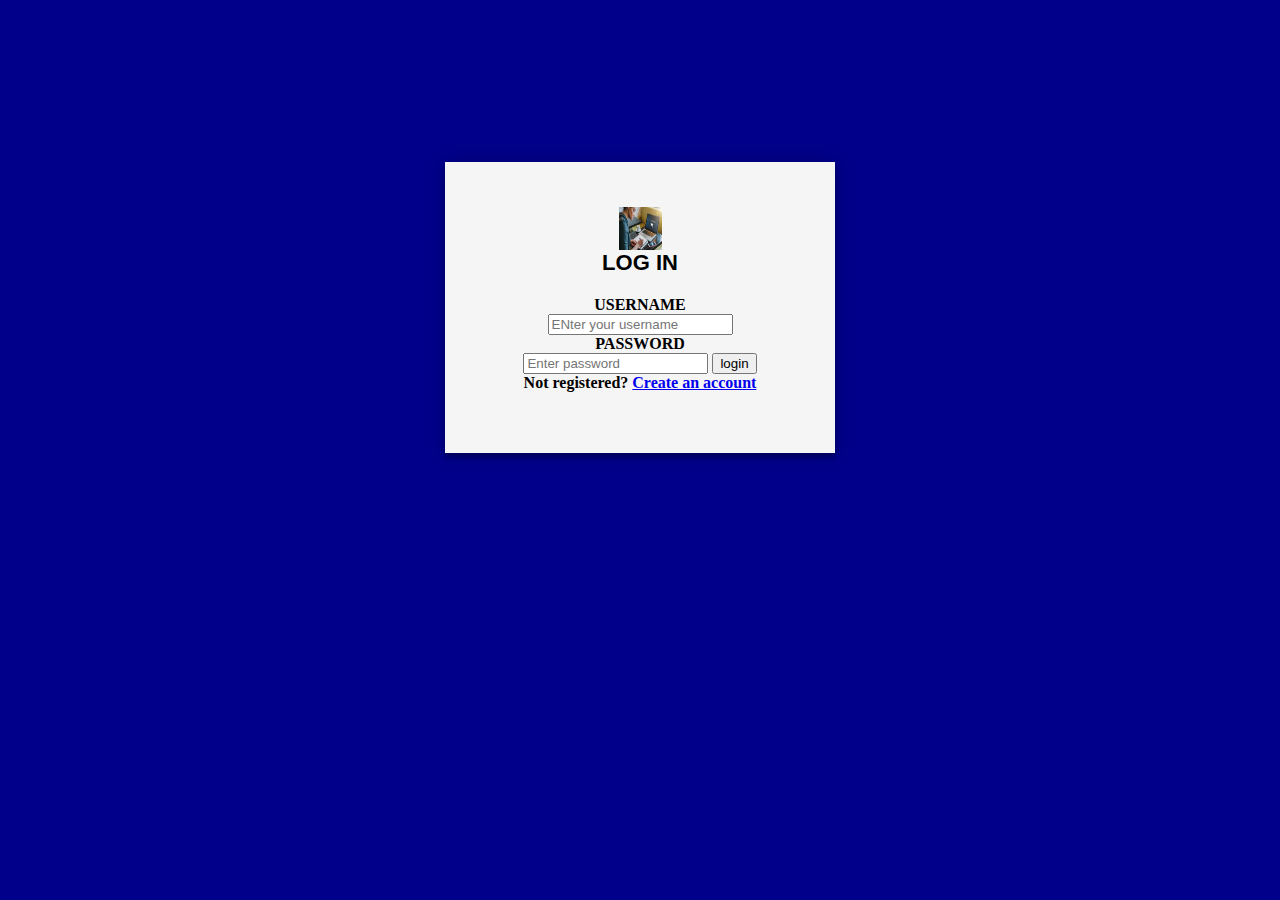
<file: templates/signin.html>
<html>
    <head>
        <title> Welcome</title>
        <link rel="stylesheet" type="text/css" href="../static/index.css">

    <body>
      <br>
      <br>
      <br>
      <br>
      <br>
      <br>
      <br>
      <br>
      <br>

        <div class="loginbox">
            <img src="../images/learn.jpg" class="avatar" alt="" height="43" width="43">
            <h1>LOG IN</h1>
            <form  action="login" method="POST">
                <p>USERNAME</p>
                <input type="text" name="nm" placeholder="ENter your username">
                <p>PASSWORD</p>
                <input type="password" name="password" placeholder="Enter password">
                <input type="submit" name="" value="login">
                <p class="message">Not registered? <a href="{{ url_for('signup') }}">Create an account</a></p>
            </form>


       </div>
    </body>
</head>

</html>
</file>
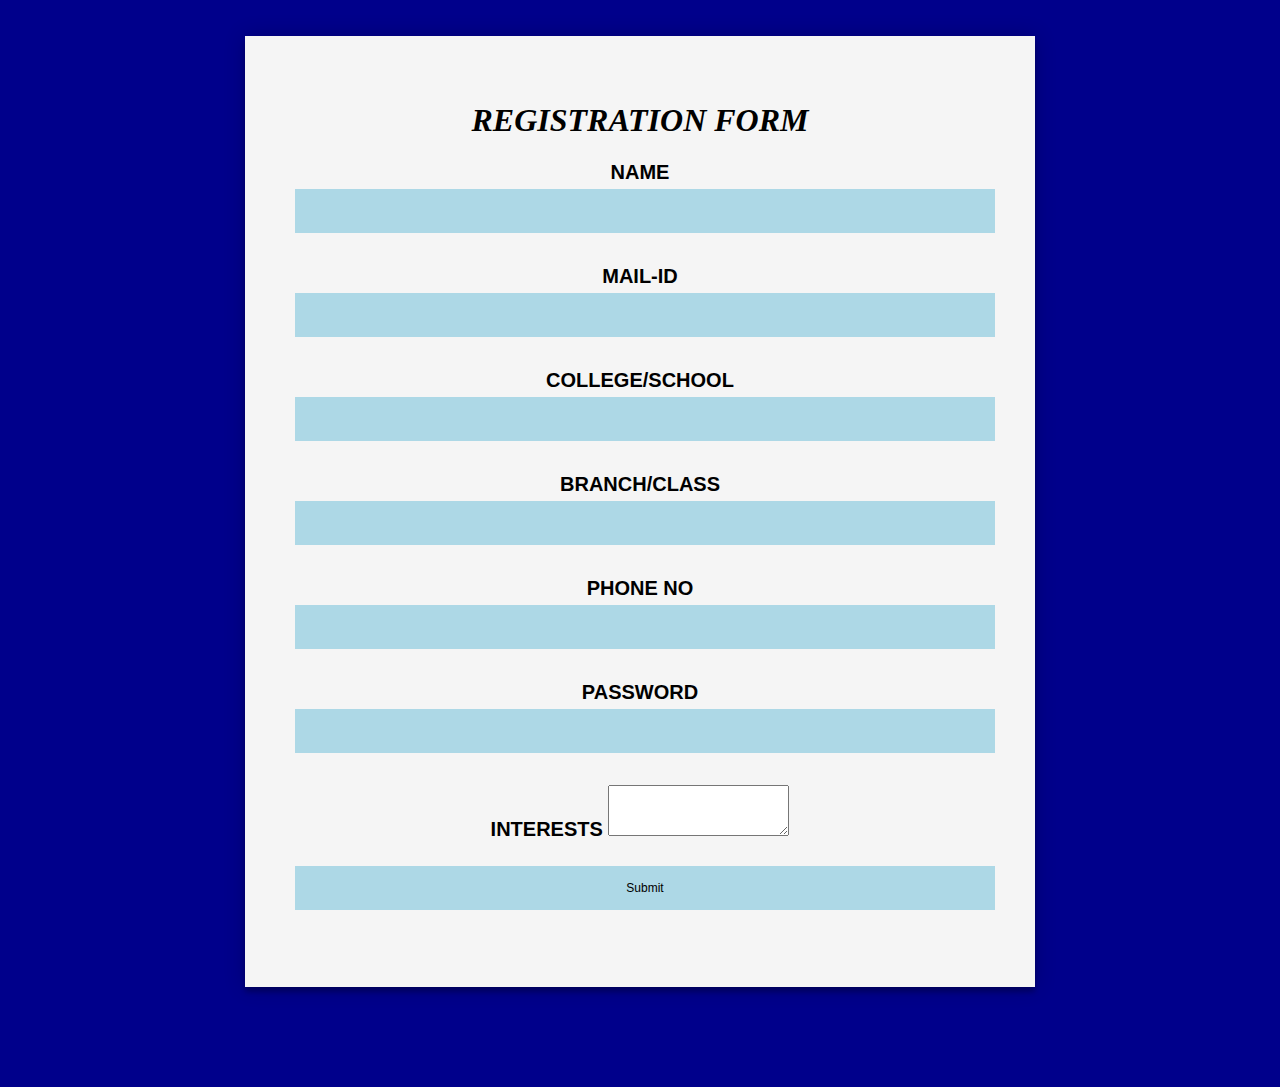
<file: templates/signup.html>
<html>
    <head>
        <title> Register</title>
        <link rel="stylesheet" type="text/css" href="../static/signup.css">
        

        <br>
        <br>
    </head>
        <body>
           
            <div class="formbox">
                <h1>REGISTRATION FORM</h1>
                <form action="signup" method="POST">
                <p>NAME
                    <input type="text" name="name"></p>
                    <p>MAIL-ID
                        <input type="text" name=""></p>
                        <p>COLLEGE/SCHOOL
                            <input type="text" name="college"></p>
                            <p>BRANCH/CLASS
                                <input type="text" name="branch"></p>
                                <p>PHONE NO
                                    <input type="text" name=""></p>
                                    <p>PASSWORD
            
                                        <input type="password" name="pass" id="inputpass" class="form-control" minlenth="8" required="required" title="">
                                        </p>
                                        <p>INTERESTS
                                          
                                            <textarea name="textarea" id="input" class="form-control" rows="3" required="required"></textarea>
                                        </p>
                                        <p id="submit">
    
                                            <input type="submit" name="submit" >
            
                                        </p>
                                            
                                     
                                
                </form>

           

        </body>
        </html>
</file>
<file: static/index.css>
div{
    background-color: blue;
    width: 300px;
    border:25px;
    padding: 25px;
    margin:25px;
    align-self: center;
}
img{
    display: inline-block;
}
body{
    background-color: darkblue;
    background-attachment: fixed;
    backface-visibility: initial;
    margin:0;
    padding:0;
    background-size: cover;
    background-position: center;
   
}
.loginbox{

  
    align-self:center; 
    margin-top: 200px;  
    padding-left: 200px;
    position: relative;
    z-index: 1;
    background:whitesmoke;
    max-width: 360px;
    margin: 0 auto 100px;
    padding: 45px;
    text-align: center;
    box-shadow: 0 0 20px 0 rgba(0, 0, 0, 0.2), 0 5px 5px 0 rgba(0, 0, 0, 0.24);
  }
 
}
.avatar{
    width: 100px;
    height:100px;
    border-radius: 50%;
    position: absolute;
    top:-50px;
    left:calc(50% - 50px);
    padding: 70px 30px;

}
h1{
    margin:0;
    padding:0 0 20px;
    text-align: center;
    font-size: 22px;
    font-color:white;
    font-family:Impact, Haettenschweiler, 'Arial Narrow Bold', sans-serif;
}
.loginbox p{
    margin: 0;
    padding: 0;
    font-weight: bold;
    
}
.loginbox input{
    .form input {
        font-family: "Roboto", sans-serif;
        outline: 0;
        background: #f2f2f2;
        width: 100%;
        border: 0;
        margin: 0 0 15px;
        padding: 15px;
        box-sizing: border-box;
        font-size: 14px;
}
.form .message {
    margin: 15px 0 0;
    color: #b3b3b3;
    font-size: 12px;
  }
  .form .message a {
    color: #4CAF50;
    text-decoration: none;
  }
  .lo
</file>
<file: static/signup.css>
body{
    background-color: darkblue;
    background-attachment: fixed;
    backface-visibility: initial;
    margin:0;
    padding:0;
    background-size: cover;
    background-position: center;
   
}
.formbox{

  
    align-self:center; 
    margin-top: 50px;  
    padding-left: 50px;
    width: 700px;
    lenght
    position: relative;
    z-index: 1;
    background:whitesmoke;
    margin: 0 auto 100px;
    padding: 45px;
    text-align: center;
    box-shadow: 0 0 20px 0 rgba(0, 0, 0, 0.2), 0 5px 5px 0 rgba(0, 0, 0, 0.24);
  }
  .formbox p{
      font-size: 20px;
      font-weight: bolder;
      font-family: Arial, Helvetica, sans-serif;
        font-weight: bold;
        align-content: center;
    }


.formbox input {
        font-family: "Roboto", sans-serif;
        outline: 0;
        background:lightblue;
        width: 100%;
        border: 0;
        margin: 5 5 12px;
        padding: 15px;
        box-sizing:content;
        font-size: 12px;
}
.formbox h1{
    font-style: oblique;
}
#submit{
    
}
</file>
